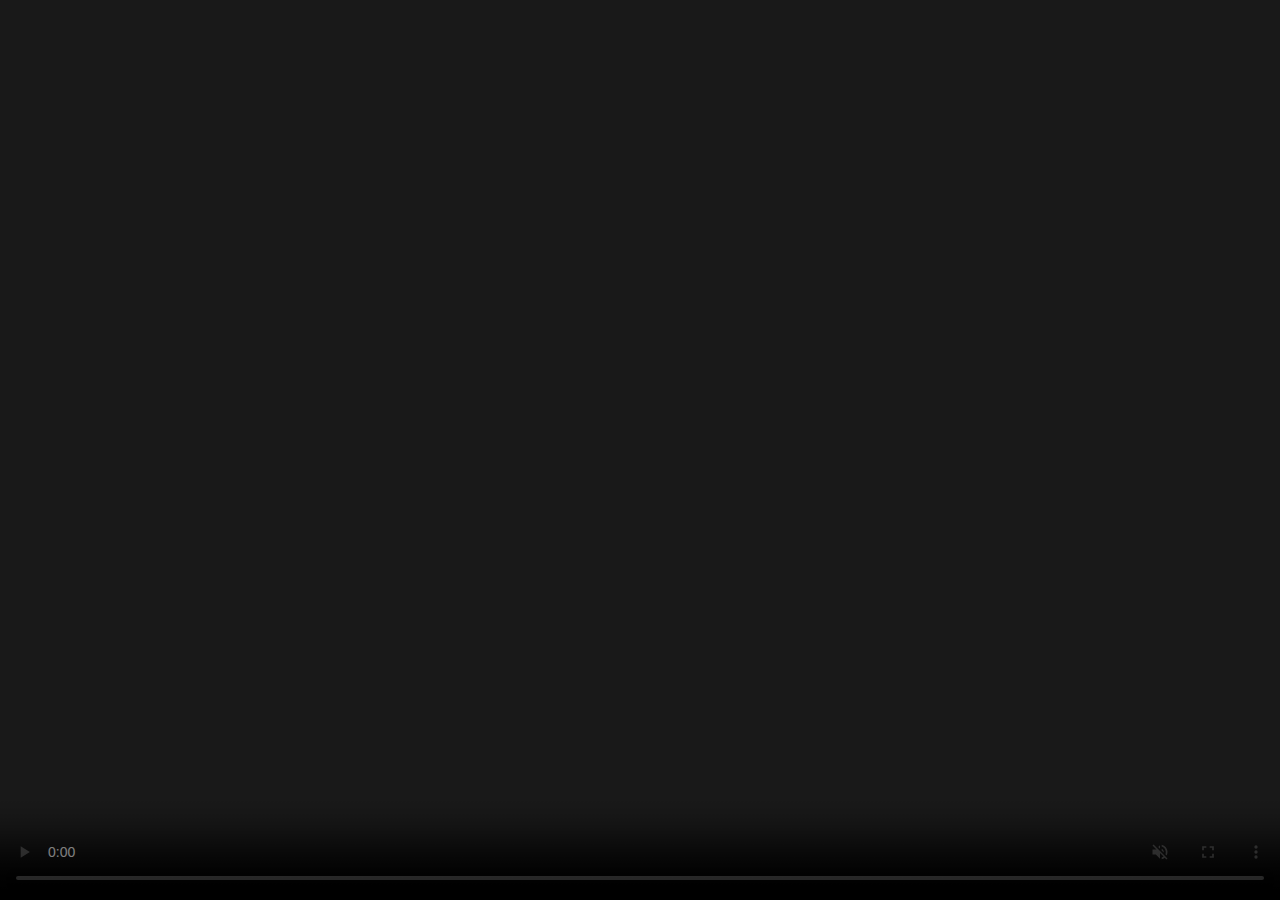
<file: src/printfleet2/templates/hls_player.html>
<!doctype html>
<html lang="en">
  <head>
    <meta charset="utf-8">
    <meta name="viewport" content="width=device-width, initial-scale=1">
    <title>HLS Player</title>
    <style>
      :root {
        color-scheme: dark;
      }

      body {
        margin: 0;
        background: #000;
        font-family: "Space Grotesk", "Segoe UI", system-ui, sans-serif;
      }

      .player {
        position: fixed;
        inset: 0;
        background: #000;
        display: grid;
      }

      video {
        width: 100%;
        height: 100%;
        object-fit: cover;
        background: #000;
      }

      .message {
        position: absolute;
        inset: 0;
        display: grid;
        place-items: center;
        padding: 16px;
        text-align: center;
        color: #fff;
        font-size: 14px;
        background: rgba(0, 0, 0, 0.5);
      }
    </style>
  </head>
  <body>
    <div class="player">
      <video id="hlsVideo" autoplay muted playsinline controls></video>
      <div id="hlsMessage" class="message" hidden></div>
    </div>

    <script>
      const source = {{ source | tojson }};
      const video = document.getElementById("hlsVideo");
      const message = document.getElementById("hlsMessage");

      function showMessage(text) {
        message.textContent = text;
        message.hidden = false;
      }

      function loadScript(src) {
        return new Promise((resolve, reject) => {
          const tag = document.createElement("script");
          tag.src = src;
          tag.onload = resolve;
          tag.onerror = reject;
          document.head.appendChild(tag);
        });
      }

      async function ensureHlsJs() {
        if (window.Hls) {
          return true;
        }
        try {
          await loadScript("/static/vendor/hls.min.js");
        } catch (err) {
          // ignore
        }
        if (window.Hls) {
          return true;
        }
        try {
          await loadScript("https://cdn.jsdelivr.net/npm/hls.js@1.5.18/dist/hls.min.js");
        } catch (err) {
          // ignore
        }
        return Boolean(window.Hls);
      }

      async function boot() {
        if (!source) {
          showMessage("No HLS source provided.");
          return;
        }

        if (video.canPlayType("application/vnd.apple.mpegurl")) {
          video.src = source;
          video.play().catch(() => {});
          return;
        }

        const ok = await ensureHlsJs();
        if (!ok || !window.Hls || !window.Hls.isSupported()) {
          showMessage("HLS.js is not available. Add /static/vendor/hls.min.js or enable CDN access.");
          return;
        }

        const hls = new window.Hls({
          lowLatencyMode: true,
          backBufferLength: 30,
        });
        hls.loadSource(source);
        hls.attachMedia(video);
        hls.on(window.Hls.Events.ERROR, (event, data) => {
          if (data && data.fatal) {
            showMessage("HLS playback error.");
          }
        });
      }

      boot();
    </script>
  </body>
</html>
</file>
